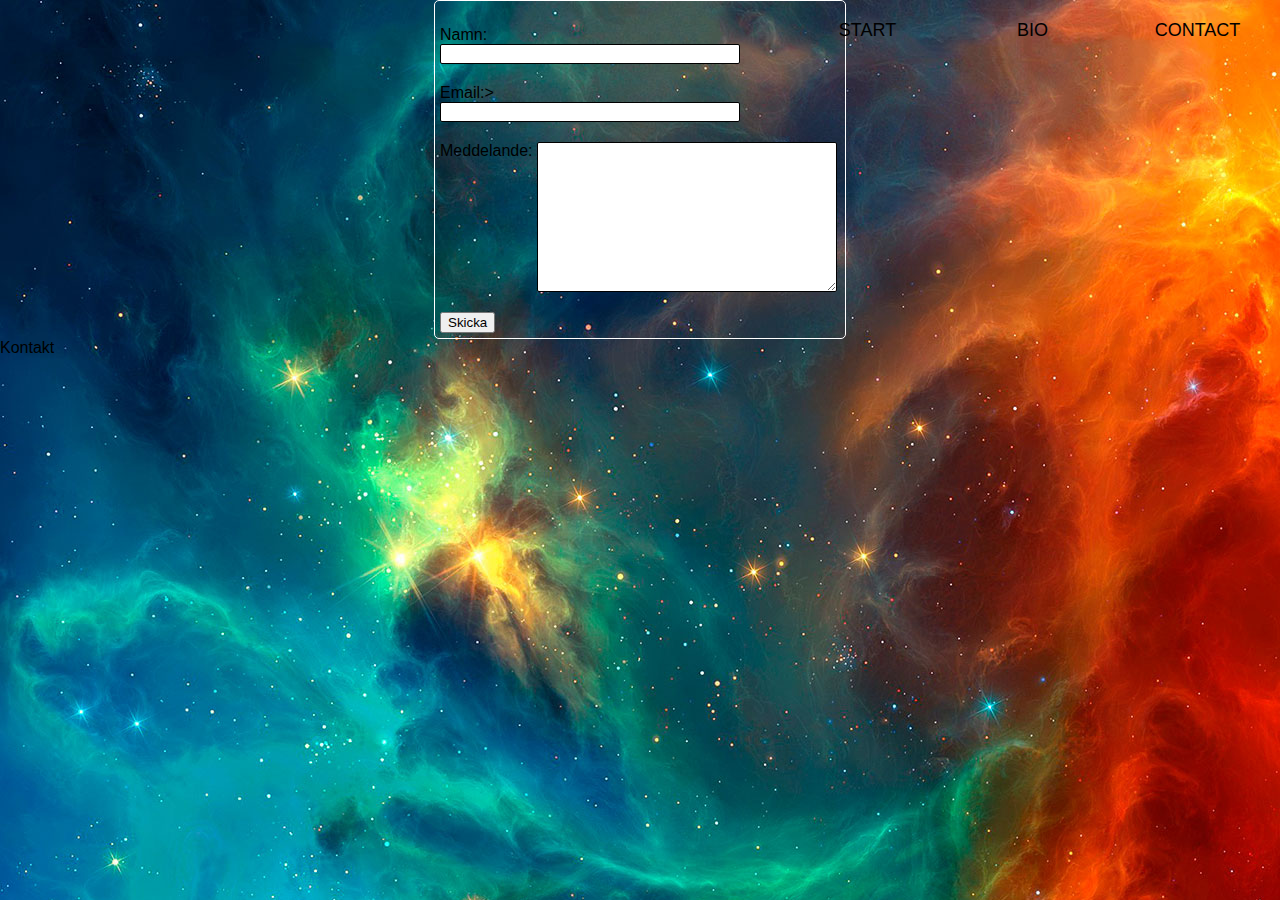
<file: pages/contact.html>
<!DOCTYPE html>
<html lang="en">
<head>
    <meta charset="UTF-8">
    <meta name="viewport" content="width=device-width, initial-scale=1.0">
    <meta http-equiv="X-UA-Compatible" content="ie=edge">
    <link rel="stylesheet" href="/style/style.css">
    <title>Kontakt</title>
</head>
<body>
    
        <nav class="navigation">
                <ul>
                    <li>
                        <a href="../index.html">Start</a>
                    </li>
                    <li>
                        <a href="/pages/bio.html">Bio</a>
                    </li>
                    <li>
                        <a href="#">Contact</a>
                    </li>
                </ul>
        </nav>
        <main>
            <form class="contact-form" action="" method="POST">
                <section class="input-container">
                    <label class="input-label" for="name">Namn:</label>
                    <input type="text" id="name" name ="username">
                </section>
                <section class="input-container">
                    <label class="input-label" for="email">Email:></label>
                    <label  for="email"></label>
                    <input type="email" id="email" name="userEmail">
                </section>
                <section class="input-container">
                <label class="input-label" for="message">Meddelande:</label>
                <textarea name="userMessage" id="message" cols="30" rows="10"></textarea>
                </section>
                <section class="input-container">
                    <button>Skicka</button>
                </section>
            </form>
        </main>
    Kontakt
</body>
</html>
</file>
<file: style/style.css>
html {
margin: 0;
padding: 0;
}
body {
    font-family: 'Segoe UI', Tahoma, Geneva, Verdana, sans-serif;
    background-color:white;
    margin: 0;
    padding: 0;
    background-image: url("/img/bg.jpg");
}

.navigation {
    float: right;
    text-transform: uppercase
}

.navigation ul {
    margin: 0;
    padding: 0;
    justify-content: center;
    align-items: center;
}

.navigation ul li {
    list-style-type:  none;
    text-align: center;
    float: left;
}
.navigation ul li a {
    text-decoration: none;
    color: black;
    padding: 0;
    margin: 20px;
    font-size: 18px;
    display: block;
    width: 125px;
    height: 50px;
}
.navigation ul li a:hover {
    color: white;
    animation: line 1s;
    background: url("[data-uri]%0D%0AIGlkPSJMYXllcl8xIiB4bWxucz0iaHR0cDovL3d3dy53My5vcmcvMjAwMC9zdmciIHhtbG5zOnhs%0D%0AaW5rPSJodHRwOi8vd3d3LnczLm9yZy8xOTk5L3hsaW5rIiB4PSIwcHgiIHk9IjBweCIKCSB3aWR0%0D%0AaD0iMzkwcHgiIGhlaWdodD0iNTBweCIgdmlld0JveD0iMCAwIDM5MCA1MCIgZW5hYmxlLWJhY2tn%0D%0Acm91bmQ9Im5ldyAwIDAgMzkwIDUwIiB4bWw6c3BhY2U9InByZXNlcnZlIj4KPHBhdGggZmlsbD0i%0D%0Abm9uZSIgc3Ryb2tlPSIjZDk0ZjVjIiBzdHJva2Utd2lkdGg9IjEuNSIgc3Ryb2tlLW1pdGVybGlt%0D%0AaXQ9IjEwIiBkPSJNMCw0Ny41ODVjMCwwLDk3LjUsMCwxMzAsMAoJYzEzLjc1LDAsMjguNzQtMzgu%0D%0ANzc4LDQ2LjE2OC0xOS40MTZDMTkyLjY2OSw0Ni41LDI0My42MDMsNDcuNTg1LDI2MCw0Ny41ODVj%0D%0AMzEuODIxLDAsMTMwLDAsMTMwLDAiLz4KPC9zdmc+Cg==");
}
@keyframes line {
    0% {
        background-position-x: 390px;
    }
}


.contact-form {
    margin: 0 auto;
    width: 400px;
    padding: 5px;
    border: 1px solid white;
    border-radius: 5px;

}

.input-labels{
    display:inline-block;
    width: 90px;
    text-align: right;
}

input, textarea {
    font: 14px 'Segoe UI' ;
    width: 300px;
    box-sizing: border-box;
    border: 1px solid black;
    border-radius: 2px;

}
.input-container{
    margin-top: 20px;
}
textarea{
    vertical-align: top;
    height: 150px;
}
.input-button{
    padding-left: 20px;
    margin-left:10px;
    float: right;
    
}
</file>
